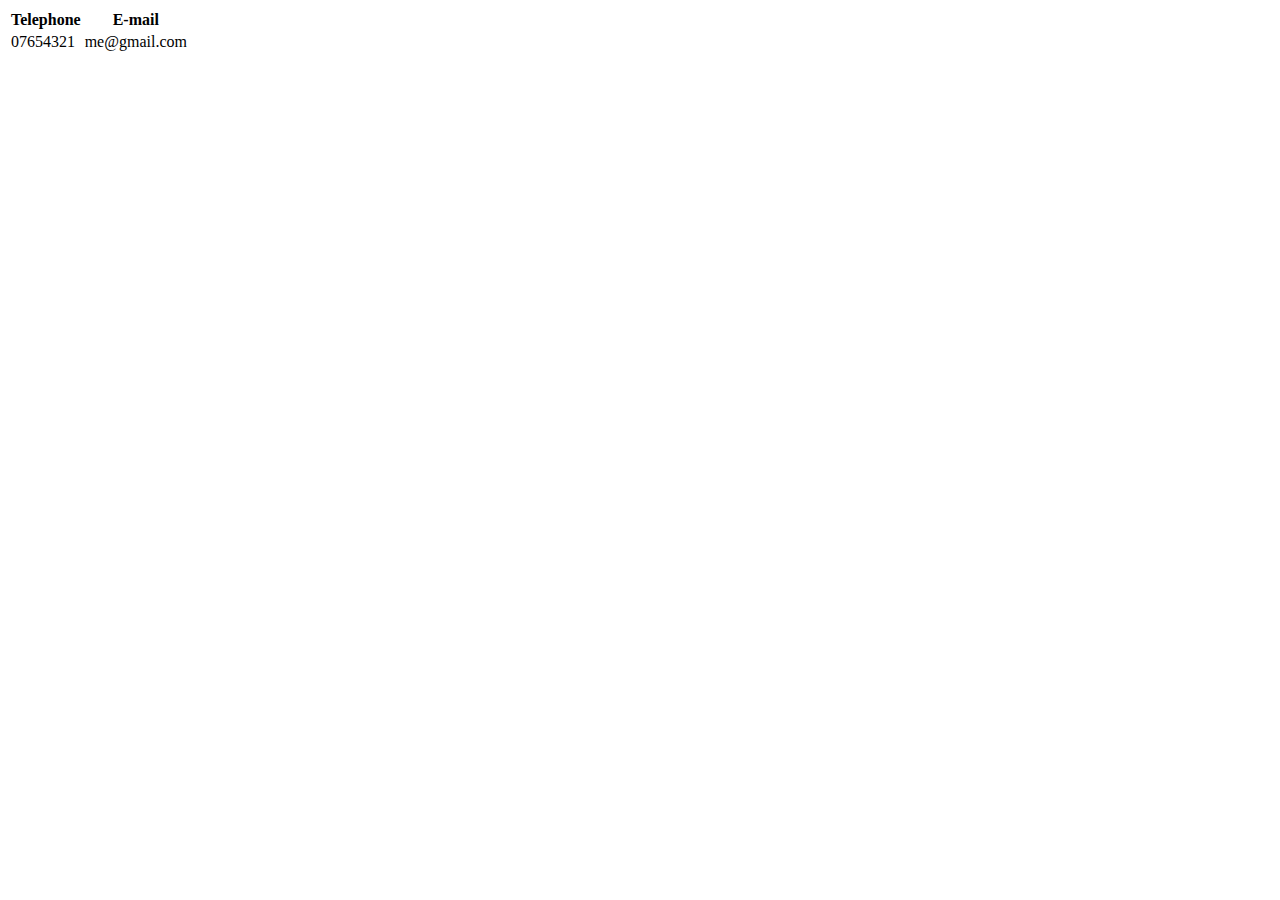
<file: #Contact/contact.html>
<div id="contact"></div>
<body>
    <table>
        <tr>
            <th><strong>Telephone</strong></th>
            <th><strong>E-mail</strong></th>
        </tr>
        <tr>
            <td>07654321</td>
            <td>me@gmail.com</td>
        </tr>
</file>
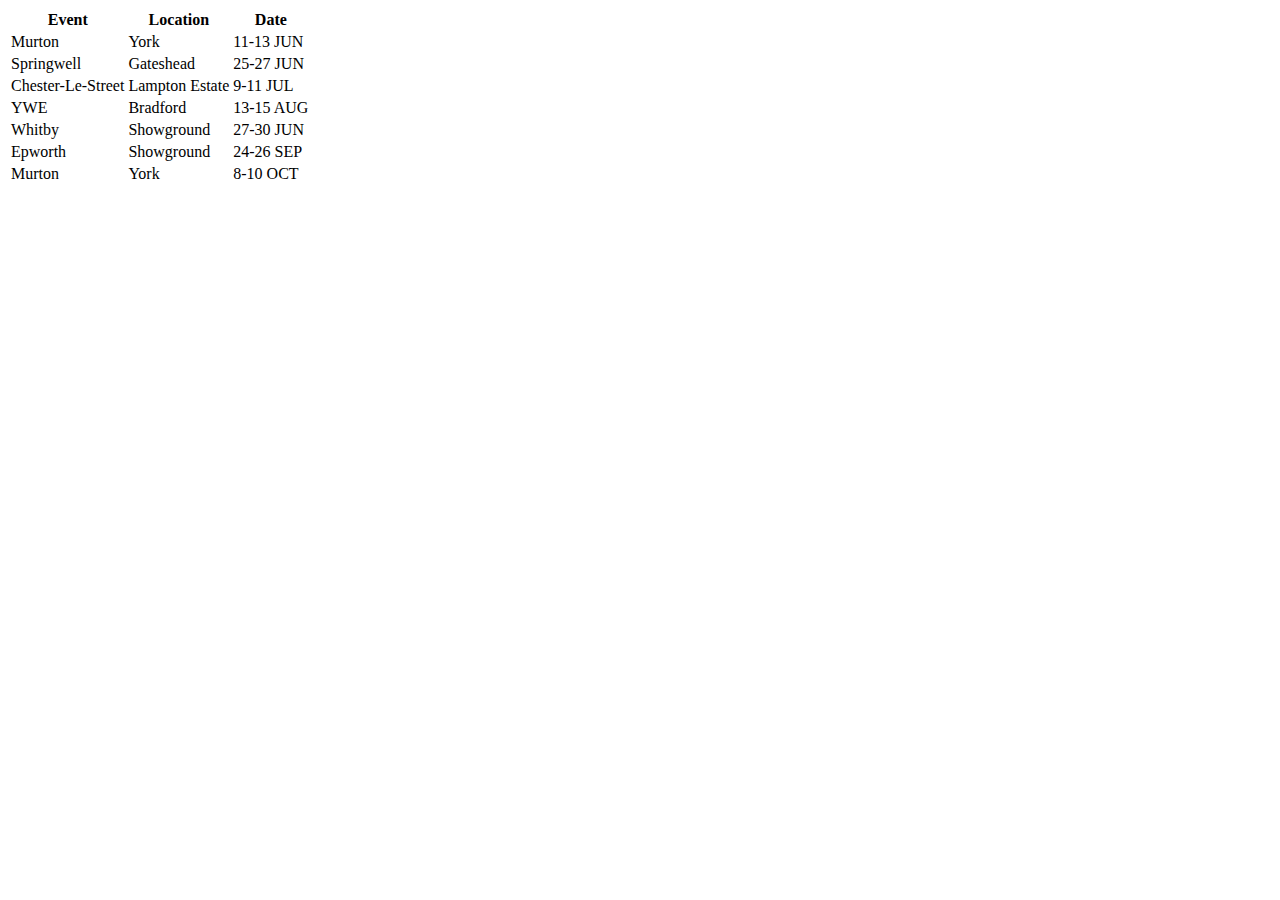
<file: #Events/events.html>
<div id="event"></div>
<body>
    <table>
        <tr>
            <th><strong>Event</strong></th>
            <th><strong>Location</strong></th>
            <th><strong>Date</strong></th>
        </tr>
    <tr>
        <td>Murton</td>
        <td>York</td>
        <td>11-13 JUN</td>
    </tr>
    <tr>
        <td>Springwell</td>
        <td>Gateshead</td>
        <td>25-27 JUN</td>
    </tr>
    <tr>
        <td>Chester-Le-Street</td>
        <td>Lampton Estate</td>
        <td>9-11 JUL</td>
    </tr>
    <tr>
        <td>YWE</td>
        <td>Bradford</td>
        <td>13-15 AUG</td>
    </tr>
    <tr>
        <td>Whitby</td>
        <td>Showground</td>
        <td>27-30 JUN</td>
    </tr>
    <tr>
        <td>Epworth</td>
        <td>Showground</td>
        <td>24-26 SEP</td>
    </tr>
    <tr>
        <td>Murton</td>
        <td>York</td>
        <td>8-10 OCT</td>
    </tr>
</table>
</div>
</file>
